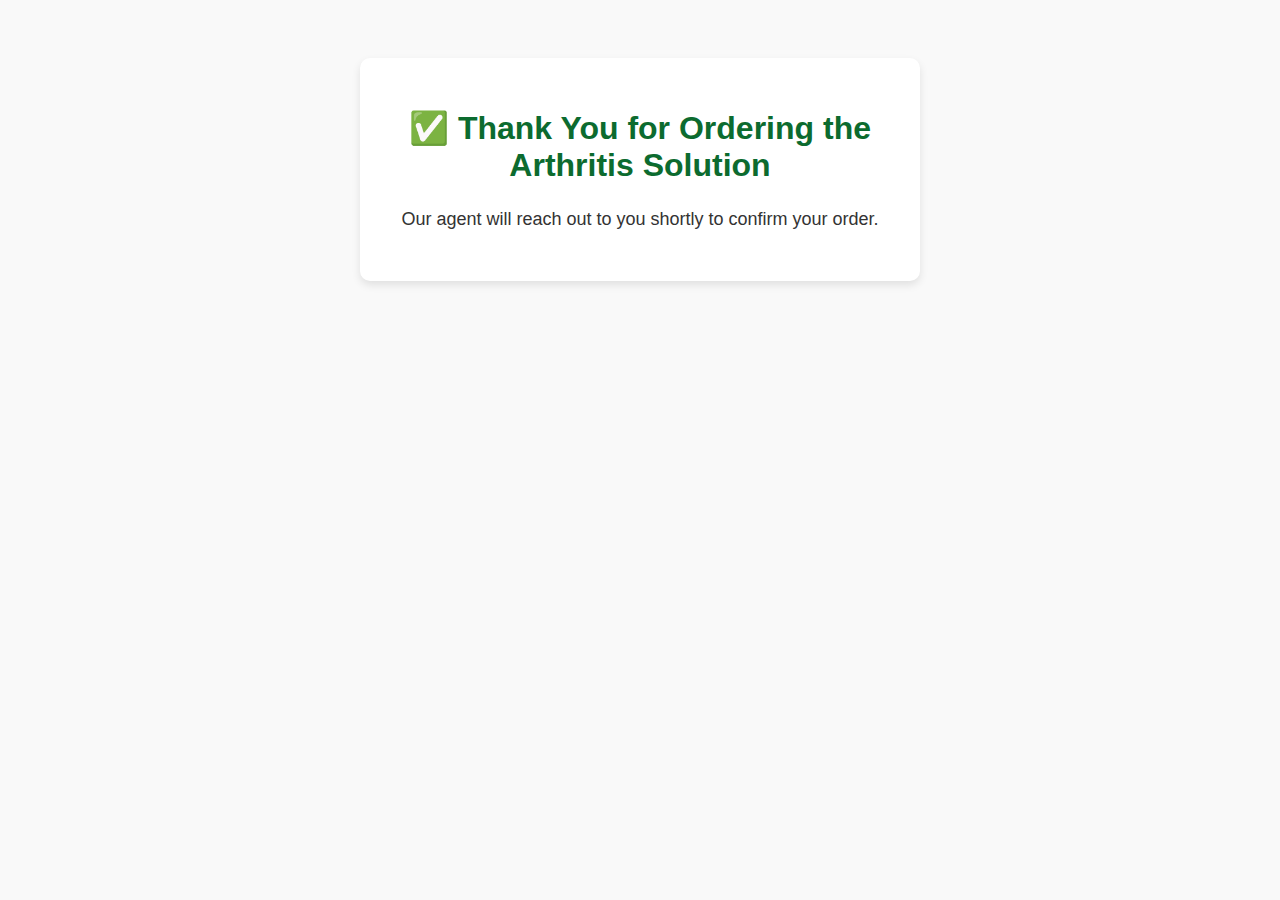
<file: thanks.html>
<!doctype html>
<html lang="en">
  <head>
    <meta charset="UTF-8" />
    <meta name="viewport" content="width=device-width, initial-scale=1.0" />
    <title>Thank You - Arthritis Solution</title>
  </head>

  <style>
    body {
      font-family: Arial, sans-serif;
      text-align: center;
      background: #f9f9f9;
      color: #333;
      padding: 50px 20px;
    }
    .thank-you-box {
      background: white;
      border-radius: 10px;
      padding: 30px;
      max-width: 500px;
      margin: auto;
      box-shadow: 0 4px 8px rgba(0, 0, 0, 0.1);
    }
    h1 {
      color: #0c6b2f;
    }
    p {
      font-size: 18px;
      line-height: 1.5;
    }
    .phone {
      font-weight: bold;
      font-size: 20px;
      margin-top: 15px;
      color: #d62828;
    }
  </style>
  <body>
    <div class="thank-you-box">
      <h1>✅ Thank You for Ordering the Arthritis Solution</h1>
      <p>Our agent will reach out to you shortly to confirm your order.</p>
    </div>
  </body>
</html>
</file>
